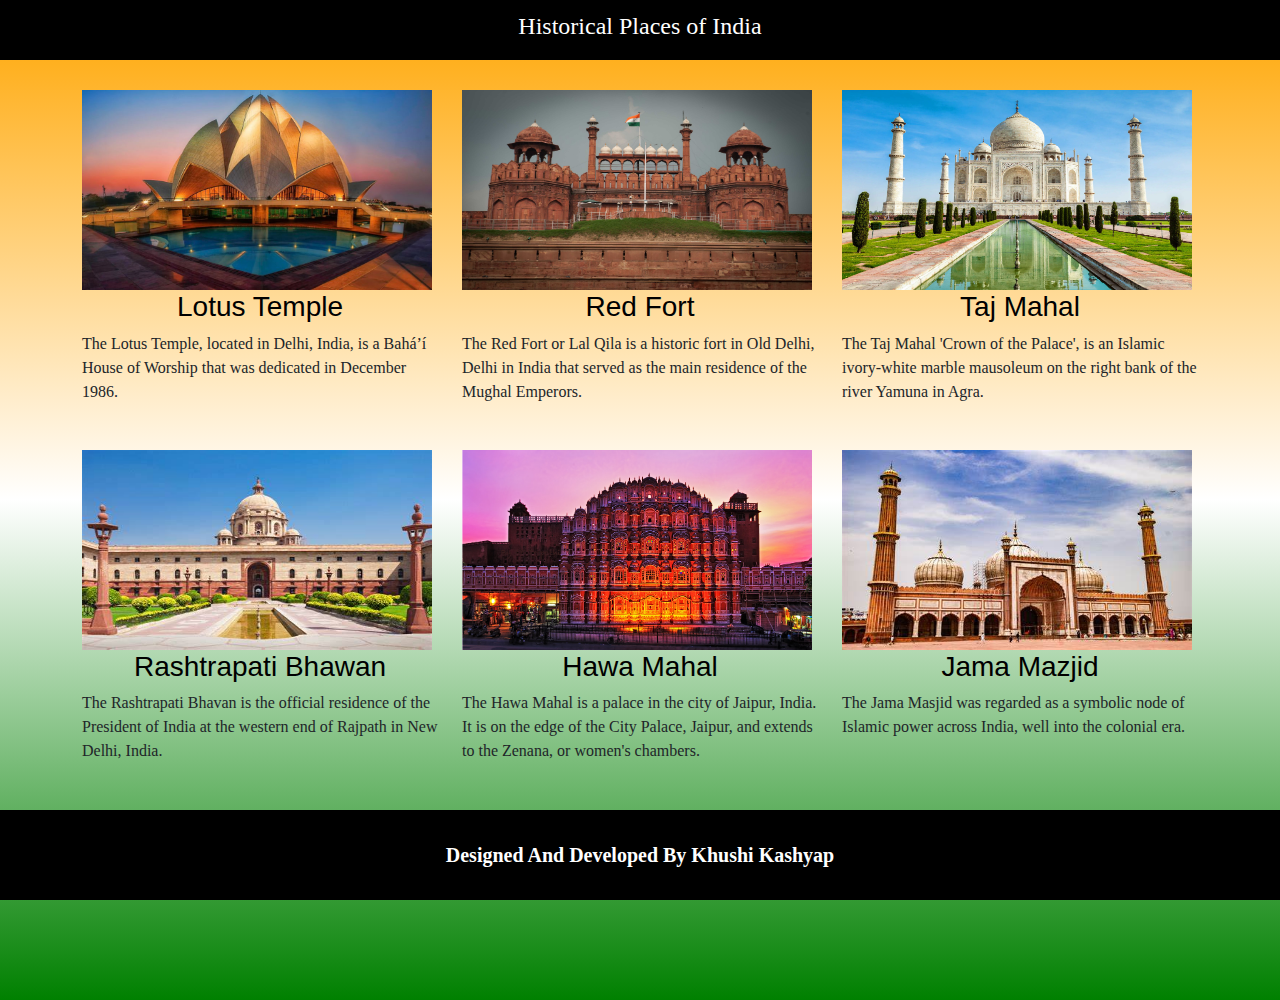
<file: index.html>
<!DOCTYPE html>
<html lang="en">
  <head>
    <meta charset="UTF-8" />
    <meta http-equiv="X-UA-Compatible" content="IE=edge" />
    <meta name="viewport" content="width=device-width, initial-scale=1.0" />
    <link
      rel="stylesheet"
      <link
      href="https://cdn.jsdelivr.net/npm/bootstrap@5.1.3/dist/css/bootstrap.min.css"
      rel="stylesheet"
    />

    <link rel="stylesheet" href="mini_project.css" />
    <title style="font-size: 90px">Historical Places</title>
  </head>
  <body>
    <!-- Header -->
    <div
      class="container-fluid sticky-top"
      style="background-color: black; height: 60px"
    >
      <div>
        <ul class="nav justify-content-center">
          <li class="nav-item">
            <a
              class="nav-link"
              href="#"
              style="text-decoration: none; color: white; font-size: 150%"
              >Historical Places of India</a
            >
          </li>
        </ul>
      </div>
    </div>
    <!-- Main content -->
    <div class="container" style="margin-bottom: 40px">
      <div class="row">
        <div class="col-lg-4 col-md-6 col-sm-12">
          <a href="https://en.wikipedia.org/wiki/Lotus_Temple" target="_blank">
            <img src="LT.jpg".jpg" alt="Lotus_Temple" >
            <div class="caption">
              <h3>Lotus Temple</h3>
            </div></a
          >
          <p>
            The Lotus Temple, located in Delhi, India, is a Baháʼí House of
            Worship that was dedicated in December 1986.
          </p>
        </div>
        <div class="col-lg-4 col-md-6 col-sm-12">
          <a href="https://en.wikipedia.org/wiki/Red_Fort" target="_blank">
            <img src="LK.jpg" alt="Red_Fort" />
            <div class="caption">
              <h3>Red Fort</h3>
            </div></a
          >
          <p>
            The Red Fort or Lal Qila is a historic fort in Old Delhi, Delhi in
            India that served as the main residence of the Mughal Emperors.
          </p>
        </div>
        <div class="col-lg-4 col-md-6 col-sm-12">
          <a href="https://en.wikipedia.org/wiki/Taj_Mahal" target="_blank">
            <img src="TM.webp" alt="Taj_Mahal" />
            <div class="caption">
              <h3>Taj Mahal</h3>
            </div></a
          >
          <p>
            The Taj Mahal 'Crown of the Palace', is an Islamic ivory-white
            marble mausoleum on the right bank of the river Yamuna in Agra.
          </p>
        </div>
        <div class="col-lg-4 col-md-6 col-sm-12">
          <a
            href="https://en.wikipedia.org/wiki/Rashtrapati_Bhavan"
            target="_blank"
          >
            <img src="RB.jpg" alt="Rashtrapati_Bhavan" />
            <div class="caption">
              <h3>Rashtrapati Bhawan</h3>
            </div></a
          >
          <p>
            The Rashtrapati Bhavan is the official residence of the President of
            India at the western end of Rajpath in New Delhi, India.
          </p>
        </div>
        <div class="col-lg-4 col-md-6 col-sm-12">
          <a href="https://en.wikipedia.org/wiki/Hawa_Mahal" target="_blank">
            <img src="HW.png" alt="Hawa_Mahal" />

            <div class="caption">
              <h3>Hawa Mahal</h3>
            </div></a
          >
          <p>
            The Hawa Mahal is a palace in the city of Jaipur, India. It is on
            the edge of the City Palace, Jaipur, and extends to the Zenana, or
            women's chambers.
          </p>
        </div>
        <div class="col-lg-4 col-md-6 col-sm-12">
          <a
            href="https://en.wikipedia.org/wiki/Jama_Masjid,_Delhi"
            target="_blank"
          >
            <img src="JM.jpg" alt="Jama Mazjid" />

            <div class="caption">
              <h3>Jama Mazjid</h3>
            </div></a
          >
          <p>
            The Jama Masjid was regarded as a symbolic node of Islamic power
            across India, well into the colonial era.
          </p>
        </div>
      </div>
    </div>
    <center>
      <audio controls>
        <source src="JanaGanaMan.mp3" type="audio/ogg" />
        Your browser does not support the audio element.
      </audio>
    </center>
    <!-- Footer -->
    <footer class="foot sticky-top">
      Designed And Developed By Khushi Kashyap
    </footer>
  </body>
</html>
</file>
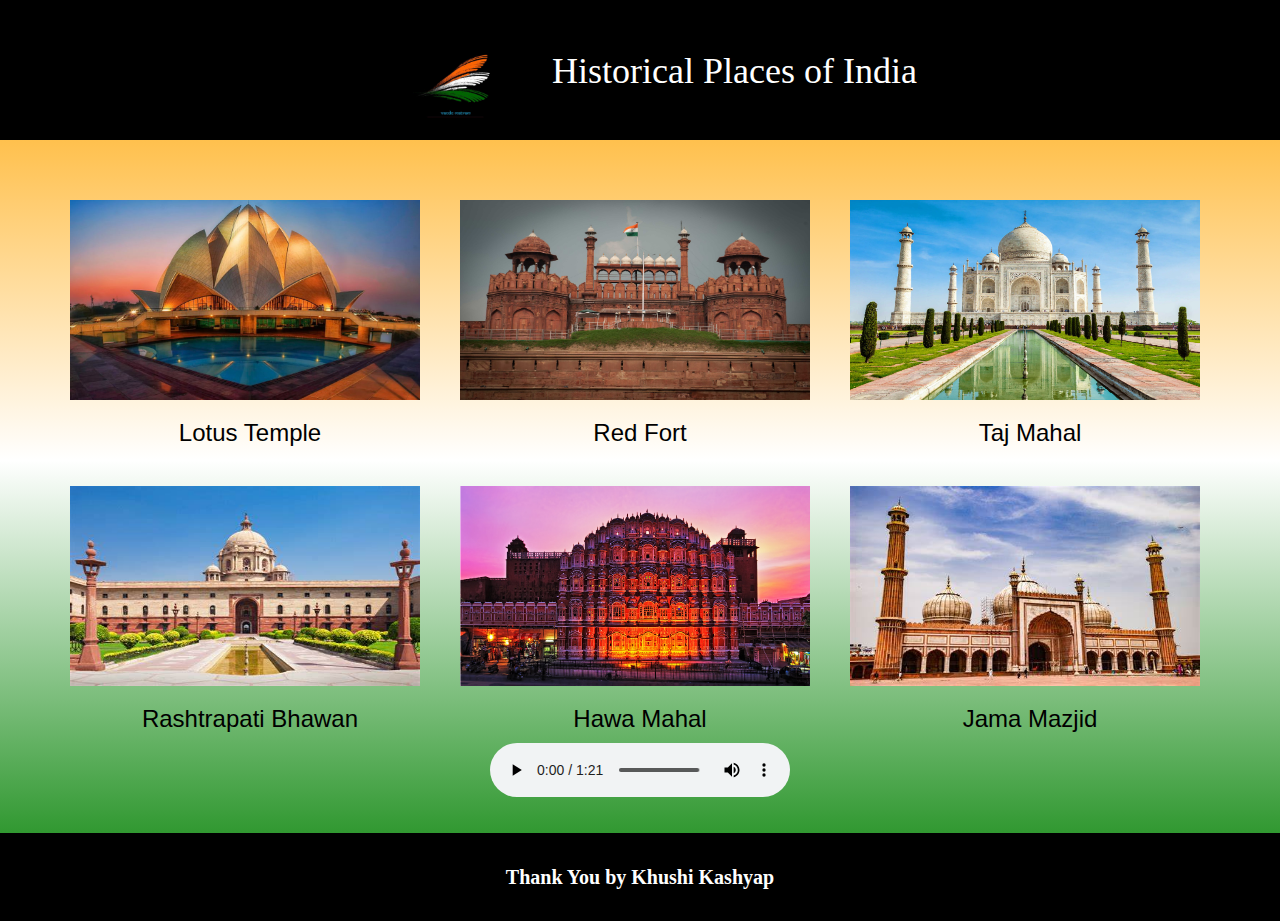
<file: index.html.html>
<!DOCTYPE html>
<html lang="en">
  <head>
    <meta charset="UTF-8" />
    <meta http-equiv="X-UA-Compatible" content="IE=edge" />
    <meta name="viewport" content="width=device-width, initial-scale=1.0" />
    <link
      rel="stylesheet"
      href="https://maxcdn.bootstrapcdn.com/bootstrap/3.4.1/css/bootstrap.min.css"
    />
    <link rel="stylesheet" href="mini_project.css" />
    <title>Historical Places</title>
  </head>
  <body>
    <header>
      <h1>
        <img class="i1" src="IFR.jpg" alt="Indian Flag Icon" />
        Historical Places of India
      </h1>
    </header>
    <div class="container">
      <div class="row">
        <div class="col-lg-4 col-md-6 col-sm-12">
          <a href="https://en.wikipedia.org/wiki/Lotus_Temple" target="_blank">
            <img src="LT.jpg".jpg" alt="Jama Mazjid" >
            <div class="caption"><h3>Lotus Temple</h3></div></a
          >
        </div>
        <div class="col-lg-4 col-md-6 col-sm-12">
          <a href="https://en.wikipedia.org/wiki/Red_Fort" target="_blank">
            <img src="LK.jpg" alt="Jama Mazjid" />
            <div class="caption"><h3>Red Fort</h3></div></a
          >
        </div>
        <div class="col-lg-4 col-md-6 col-sm-12">
          <a href="https://en.wikipedia.org/wiki/Taj_Mahal" target="_blank">
            <img src="TM.webp" alt="Jama Mazjid" />
            <div class="caption"><h3>Taj Mahal</h3></div></a
          >
        </div>
        <div class="col-lg-4 col-md-6 col-sm-12">
          <a
            href="https://en.wikipedia.org/wiki/Rashtrapati_Bhavan"
            target="_blank"
          >
            <img src="RB.jpg" alt="Jama Mazjid" />
            <div class="caption"><h3>Rashtrapati Bhawan</h3></div></a
          >
        </div>
        <div class="col-lg-4 col-md-6 col-sm-12">
          <a href="https://en.wikipedia.org/wiki/Hawa_Mahal" target="_blank">
            <img src="HW.png" alt="Jama Mazjid" />

            <div class="caption"><h3>Hawa Mahal</h3></div></a
          >
        </div>
        <div class="col-lg-4 col-md-6 col-sm-12">
          <a
            href="https://en.wikipedia.org/wiki/Jama_Masjid,_Delhi"
            target="_blank"
          >
            <img src="JM.jpg" alt="Jama Mazjid" />

            <div class="caption"><h3>Jama Mazjid</h3></div></a
          >
        </div>
      </div>
    </div>
    <center>
      <audio controls>
        <source src="JanaGanaMan.mp3" type="audio/ogg" />
        Your browser does not support the audio element.
      </audio>
    </center>
    <footer class="foot">Thank You by Khushi Kashyap</footer>
  </body>
</html>
</file>
<file: mini_project.css>
body {
  background-image: linear-gradient(orange, white, green);
  font-family: Georgia, "Times New Roman", Times, serif;
}
header {
  background-color: black;
  opacity: 1;

  width: 100%;
}
.container {
  position: relative;
}
.navbar {
  background-color: black;
  text-align: center;
}
.i1 {
  width: 180px;
  height: 100px;
}
.caption {
  text-align: center;
  position: relative;
}

h1 {
  color: white;
  top: 0px;
  padding-top: 10px;
  text-align: center;
  margin-bottom: 30px;
  margin-top: 0px;
}
img {
  width: 350px;
  height: 200px;
  margin-top: 30px;
}
h3 {
  color: black;
  font-family: "Segoe UI", Tahoma, Geneva, Verdana, sans-serif;
}
a {
  text-decoration: none;
  color: black;
  font-family: Georgia, "Times New Roman", Times, serif;
}
a :hover {
  color: black;
}
footer {
  width: 100%;
  margin-top: 30px;
  padding: 30px;
  bottom: 0px;
  margin-top: 30px;
  background-color: black;
  text-align: center;
  color: white;
  font-size: 20px;
  font-weight: 600;
}
/* For adding responsivity to images since we are using only a single image for all types mobile,laptop and tablets */

@media (max-width: 990px) {
  img {
    width: auto;
    height: 250px;
  }
  .i1 {
    /* visibility: hidden; */
    display: none;
  }
  h1 {
    text-align: center;
    padding: 20px;
  }
}
@media (max-width: 1200px) {
  img {
    width: 100%;
  }
}
</file>
